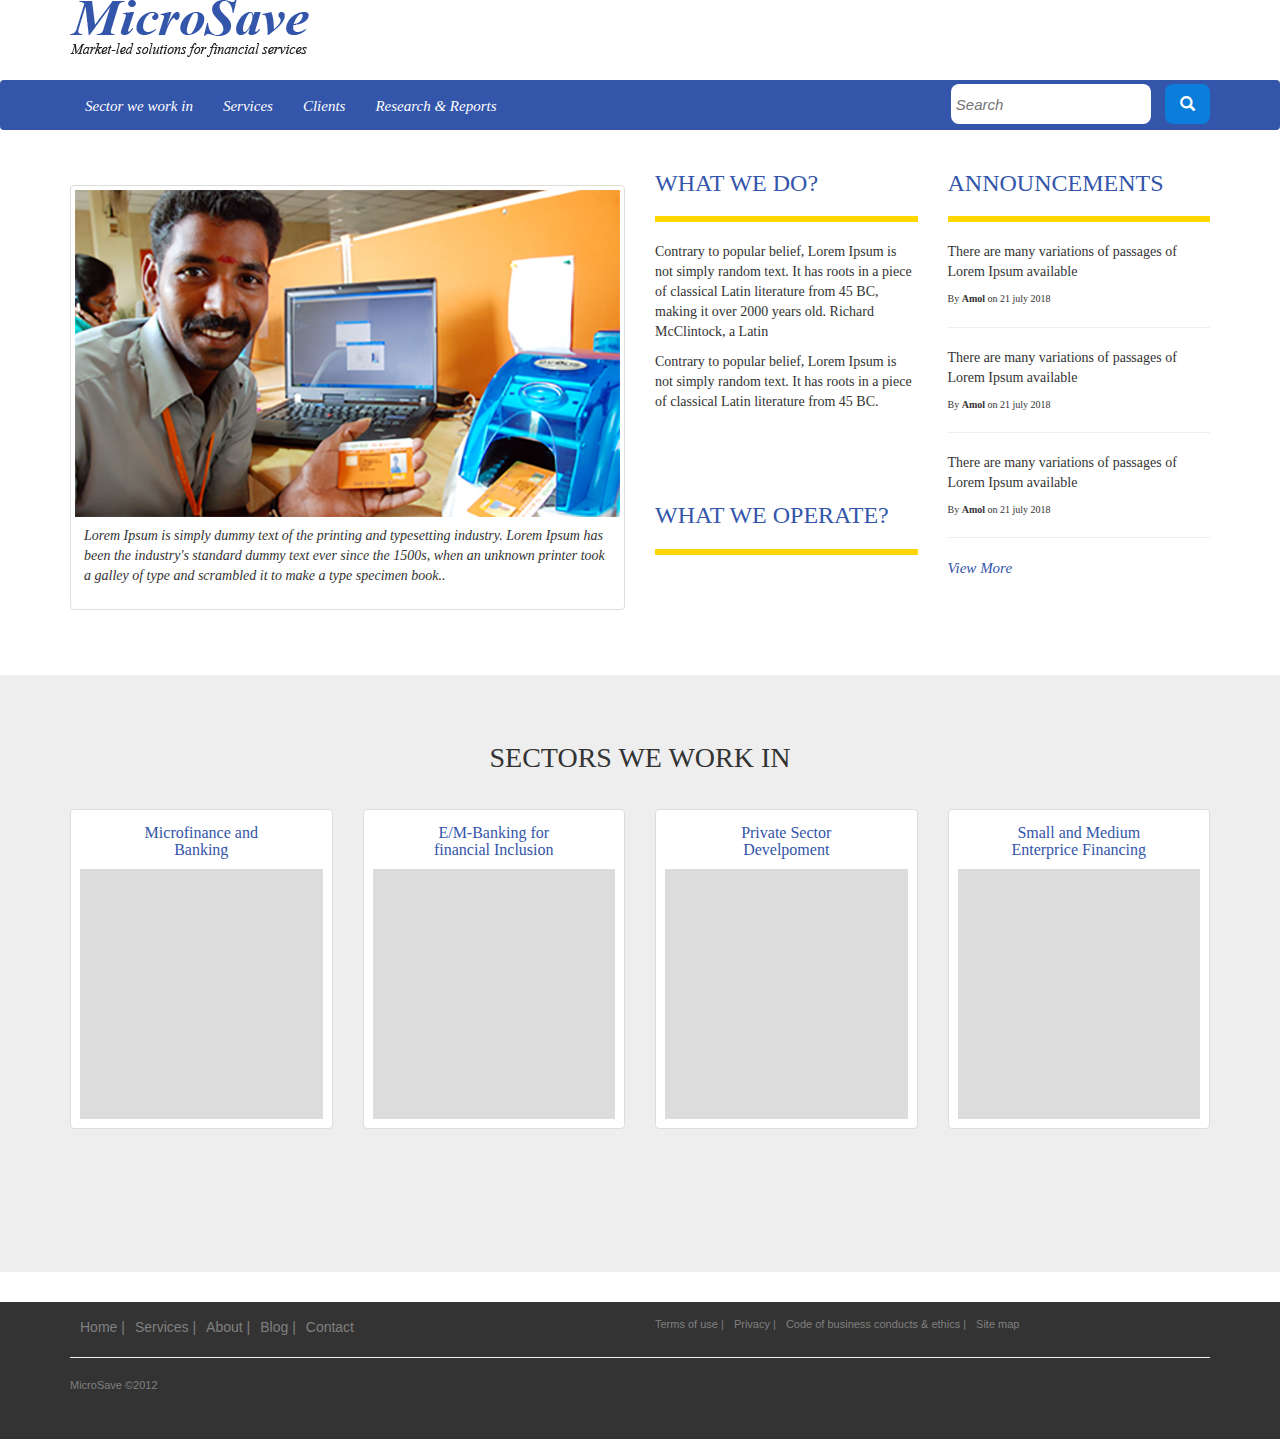
<file: index.html>
<!DOCTYPE html>
<html lang="en">
<head>
  <title>Assignmnet</title>
  <meta charset="utf-8">
  <meta name="viewport" content="width=device-width,initial-scale=1">
  <link rel="stylesheet" type="text/css" href="CSS/index.css">
  <link rel="stylesheet" href="https://maxcdn.bootstrapcdn.com/bootstrap/3.3.7/css/bootstrap.min.css">
  <script src="https://ajax.googleapis.com/ajax/libs/jquery/3.3.1/jquery.min.js"></script>
  <script src="https://maxcdn.bootstrapcdn.com/bootstrap/3.3.7/js/bootstrap.min.js"></script>
  </head>

<body>
<div class="container">
   <div class="header" >
    <div class="header-right">
    <a href="index.html" class="logo"><img src="Images/logo.png" alt="microsave"></a>
    </div>
  </div>
</div>

<nav class="navbar ">
  <div class="container">
    <ul class="nav navbar-nav">
      <li><a href="#">Sector we work in </a></li>
      <li><a href="#">Services</a></li>
      <li><a href="#">Clients</a></li>
      <li><a href="#">Research & Reports</a></li>
    </ul>
    <div class="search-container">
    <form>
      <input type="text" placeholder="Search" name="search">
      <button type="submit" class="glyphicon glyphicon-search"></button>
    </form>
  </div>
  </div>
</nav>

<div class ="container">
  <div class="row">

  <div class="col-sm-6 content-container">
    <div class="thumbnail">
        <img src="Images/banner.jpg" alt="Banner" >
        <div class="caption">
          <p>Lorem Ipsum is simply dummy text of the printing and typesetting industry. Lorem Ipsum has been the industry's standard dummy text ever since the 1500s, when an unknown printer took a galley of type and scrambled it to make a type specimen book..</p>
        </div>
    </div>
  </div>

<div class="col-sm-3">
  <div class ="text-header">
  <h3>WHAT WE DO?</h3>
  <hr>
  </div>
  <div class="text-desc">
     <p>Contrary to popular belief, Lorem Ipsum is not simply random text. It has roots in a piece of classical Latin literature from 45 BC, making it over 2000 years old. Richard McClintock, a Latin </p>
      <p>Contrary to popular belief, Lorem Ipsum is not simply random text. It has roots in a piece of classical Latin literature from 45 BC.  </p>
  </div>
  <div class ="text-header">
  <h3>WHAT WE OPERATE?</h3>
  <hr>
  </div>
</div>

  <div class="col-sm-3">

    <div class ="text-header">
      <h3>ANNOUNCEMENTS</h3>
      <hr>
    </div>
    <div class="announcent">
      <p>There are many variations of passages of Lorem Ipsum available</p>
    </div>
    <div class="announcent-text">
        <p>By <b>Amol</b> on 21 july 2018</p>
    </div>
    <hr>

    <div class="announcent">
      <p>There are many variations of passages of Lorem Ipsum available</p>
    </div>
    <div class="announcent-text">
        <p>By <b>Amol</b> on 21 july 2018</p>
    </div>
    <hr>


    <div class="announcent">
      <p>There are many variations of passages of Lorem Ipsum available</p>
    </div>
    <div class="announcent-text">
        <p>By <b>Amol</b> on 21 july 2018</p>
    </div>
    <hr>

    <div class="view-more">
      <p>View More</p>
    </div>
  </div>
  </div>
</div>


<div class="jumbotron jum" >
  <div class ="head-text">
    <h3>SECTORS WE WORK IN</h3>
  </div>

  <div class="container ">
    <div class="row">

    <div class="col-sm-3">
    <div class="card" >
      <div class="thumbnail">
        <h5 class="card-title"> Microfinance and <br>Banking</h5>
        <div class="grayBox">
        </div>
    </div>
    </div>
    </div>

    <div class="col-sm-3">
    <div class="card"  >
      <div class="thumbnail">
        <h5 class="card-title">E/M-Banking for <br>financial Inclusion</h5>
        <div class="grayBox">
        </div>
      </div>
    </div>
    </div>

    <div class="col-sm-3" >
    <div class="card" >
      <div class="thumbnail">
        <h5 class="card-title">Private Sector<br>Develpoment</h5>
        <div class="grayBox">
        </div>


      </div>
    </div>
    </div>

    <div class="col-sm-3">
    <div class="card">
      <div class="thumbnail">
        <h5 class="card-title">Small and Medium <br> Enterprice Financing </h5>
        <div class="grayBox">
        </div>


      </div>
    </div>
    </div>

    </div>
  </div>
</div>



<div class="footer">
  <div class="container">
    <div class="row">
      <div class="col-sm-6 footerleft">
        <nav>
          <a class="Active" href="#">Home | </a>
          <a href="#">Services | </a>
          <a href="#">About | </a>
          <a href="#">Blog | </a>
          <a href="#">Contact </a>
        </nav>
      </div>

      <div class="col-sm-6 footerright">

       <nav>
          <a href="#">Terms of use | </a>
          <a href="#">Privacy | </a>
          <a href="#">Code of business conducts & ethics | </a>
          <a href="#">Site map</a>
        </nav>

      </div>
    </div>
    <div class="hrfooter"><hr></div>

  </div>

  <div class="container">
    <div class="microsave-copyright">
    <p>MicroSave  &#169;2012</p>
  </div>

  </div>


</div>





</body>
</html>
</file>
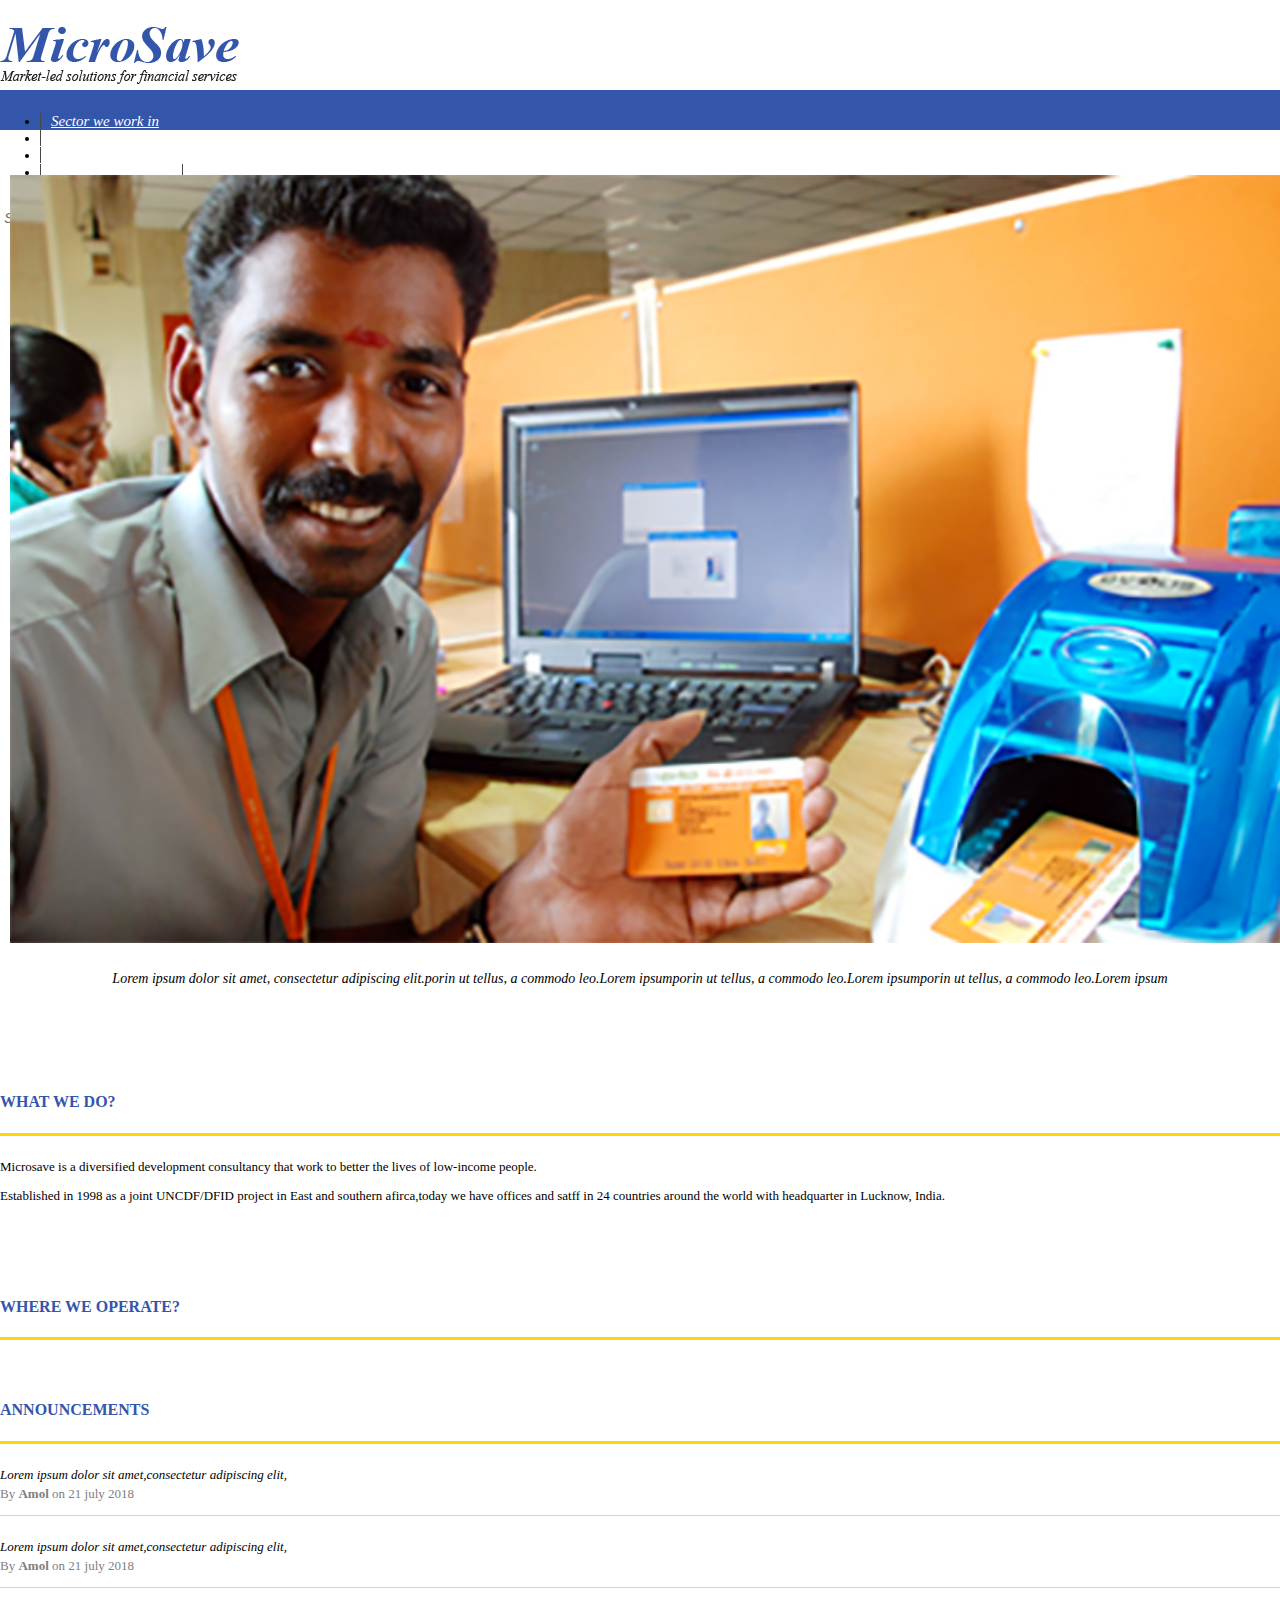
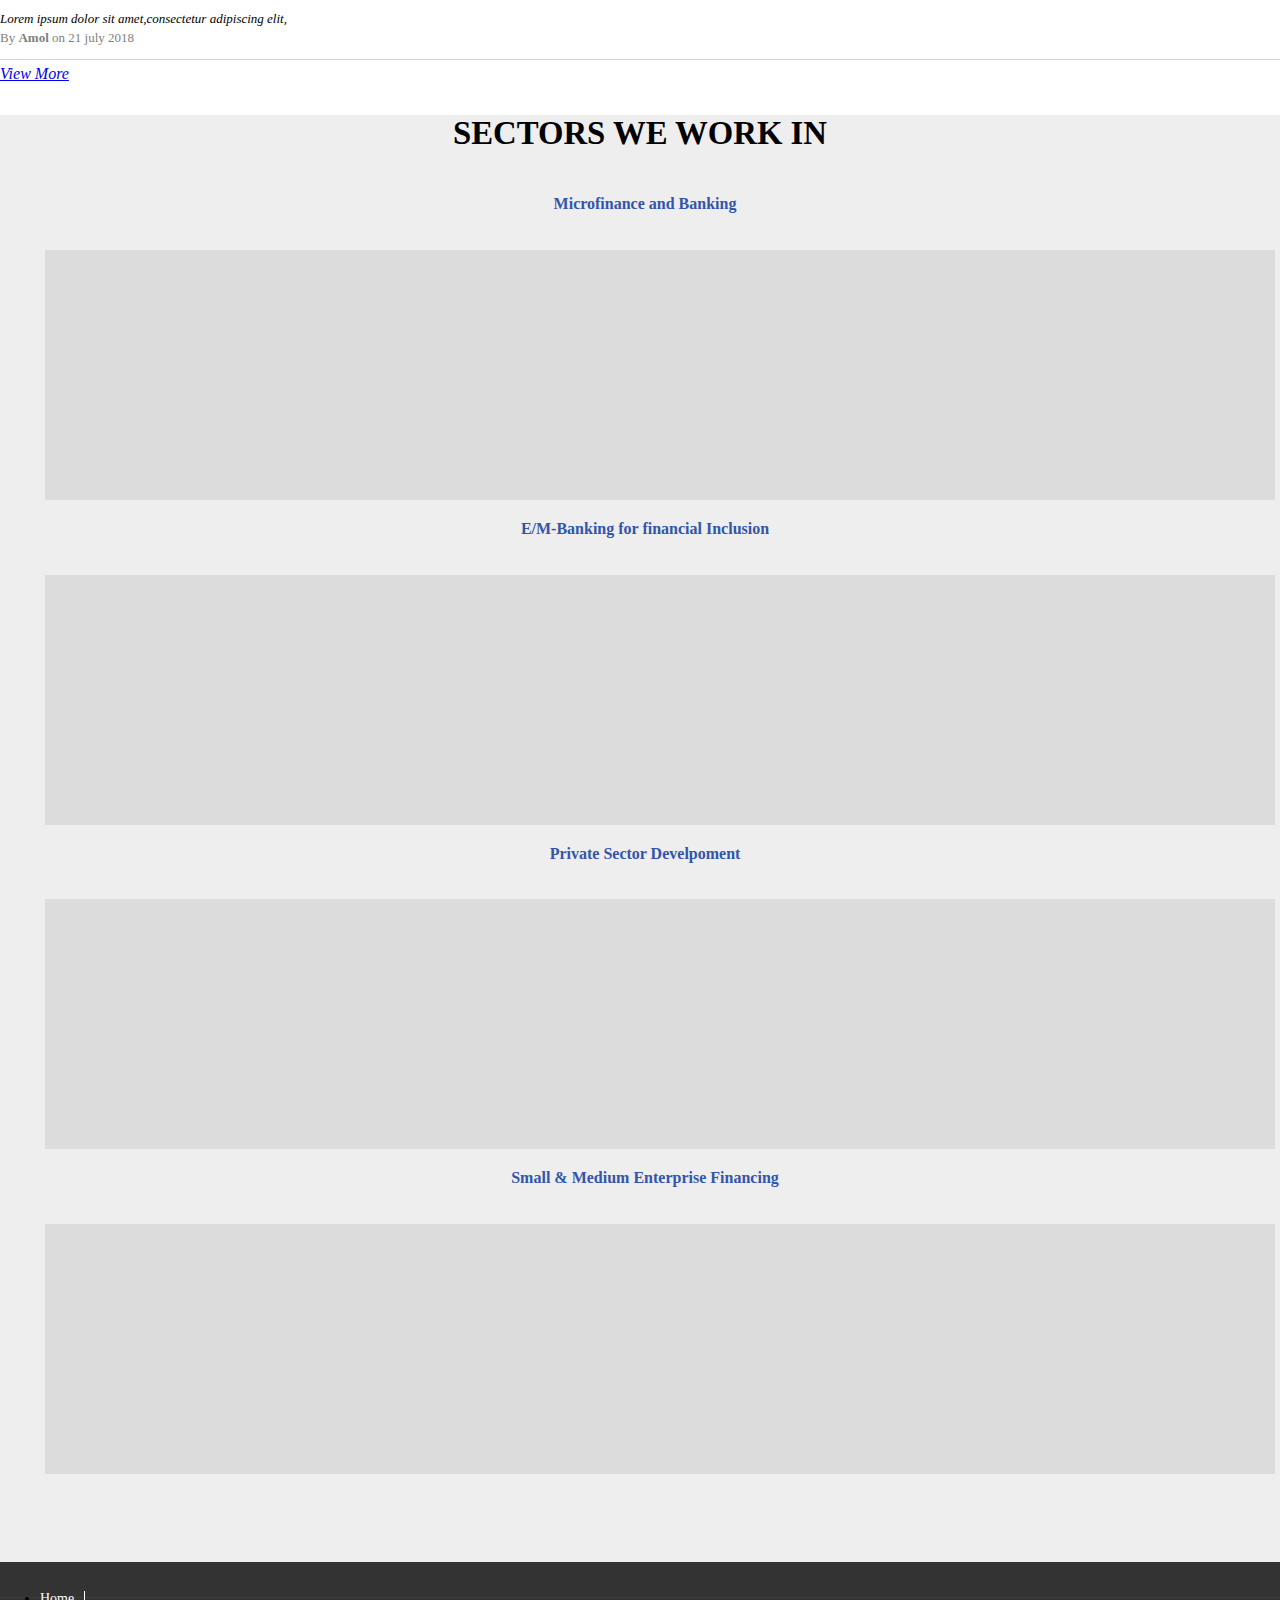
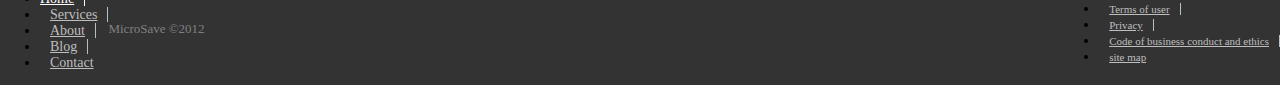
<file: Assignment/index.html>
<!DOCTYPE html>
<html>
<head>
	<title>Assignmnet</title>
	  <meta charset="utf-8">
	  <meta name="viewport" content="width=device-width, initial-scale=1, shrink-to-fit=no">
	  <link rel="stylesheet" href="https://stackpath.bootstrapcdn.com/bootstrap/4.1.3/css/bootstrap.min.css" integrity="sha384-MCw98/SFnGE8fJT3GXwEOngsV7Zt27NXFoaoApmYm81iuXoPkFOJwJ8ERdknLPMO" crossorigin="anonymous">
	  <script src="https://code.jquery.com/jquery-3.3.1.slim.min.js" integrity="sha384-q8i/X+965DzO0rT7abK41JStQIAqVgRVzpbzo5smXKp4YfRvH+8abtTE1Pi6jizo" crossorigin="anonymous"></script>
	  <script src="https://cdnjs.cloudflare.com/ajax/libs/popper.js/1.14.3/umd/popper.min.js" integrity="sha384-ZMP7rVo3mIykV+2+9J3UJ46jBk0WLaUAdn689aCwoqbBJiSnjAK/l8WvCWPIPm49" crossorigin="anonymous"></script>
	  <script src="https://stackpath.bootstrapcdn.com/bootstrap/4.1.3/js/bootstrap.min.js" integrity="sha384-ChfqqxuZUCnJSK3+MXmPNIyE6ZbWh2IMqE241rYiqJxyMiZ6OW/JmZQ5stwEULTy" crossorigin="anonymous"></script>
	  <link rel="stylesheet" href="https://cdnjs.cloudflare.com/ajax/libs/font-awesome/4.7.0/css/font-awesome.min.css">
	  <link rel="stylesheet" type="text/css" href="css/main.css">
</head>

<body>
	<div class="container">
	   <div class="header" >
	   <h1>
	       <a href="index.html" class="logo"><img src="Images/logo.png" alt="microsave"></a>
	   </h1>
	  </div>
	</div>

	<nav class="navbarDefault">
    <div class="container">
        <div class="row">
            <div class="col-sm-8  navMenu">
                <ul class="nav">
                        <li class="navItem">
                          <a  href="#">Sector we work in </a>
                        </li>
                        <li class="navItem">
                          <a  href="#">Services</a>
                        </li>
                        <li class="navItem">
                          <a  href="#">Clients</a>
                        </li>
                        <li class="navItem4">
                            <a href="#">Research & Reports</a>
                        </li>
                </ul>
            </div>
            <div class="col-sm-4 navSearch">
                <form class="searchText">
			      <input type="text" placeholder="Search" name="search">
			      <button type="submit" class="fa fa-search"></button>
			    </form>
            </div>
        </div>
    </div>
    </nav>


<div class ="container">
	<div class="row">
		<div class="col-sm-6 moveImage">
    		<div class="img-thumbnail">
        		<img class="bannerImage" src="Images/banner.jpg" alt="Banner" >
        		<div class="caption">
		          <p>Lorem ipsum dolor sit amet, consectetur adipiscing elit.porin ut tellus, a commodo leo.Lorem ipsumporin ut tellus, a commodo leo.Lorem ipsumporin ut tellus, a commodo leo.Lorem ipsum</p>

		        </div>
    		</div>
  		</div>

	<div class="col-sm-3 moveText">
  		<div class ="textHeader">
	  		<h4>WHAT WE DO?</h4>
		</div>
  		<div class="textDesc">
		     <p>Microsave is a diversified development consultancy that work to better the lives of low-income people. </p>
		      <p>Established  in 1998  as a joint UNCDF/DFID project in East and southern afirca,today we have offices  and satff in 24 countries  around the world  with headquarter in  Lucknow, India. </p>
  		</div>
  		<div class ="textHeader">
  			<h4>WHERE WE OPERATE?</h4>
  		</div>
		</div>

  	<div class="col-sm-3  moveText">
		<div class ="textHeader">
      		<h4>ANNOUNCEMENTS</h4>
    	</div>
   		 <div class="announcent">
      		<p>Lorem ipsum dolor sit amet,consectetur adipiscing elit,</p>
   		 </div>
	    <div class="announcentText">
	        <p>By <STRONG>Amol</STRONG> on 21 july 2018</p>
	    </div>

	    <div class="announcent">
	      <p>Lorem ipsum dolor sit amet,consectetur adipiscing elit,</p>
	    </div>
	    <div class="announcentText">
	        <p>By <b>Amol</b> on 21 july 2018</p>
	    </div>

	    <div class="announcent">
	      <p>Lorem ipsum dolor sit amet,consectetur adipiscing elit,</p>
	    </div>
	    <div class="announcentText">
	        <p>By <b>Amol</b> on 21 july 2018</p>
	    </div>

	    <div class="viewMore">
	    	<a href="#">View More</a>
	    </div>
  	</div>
 	</div>
</div>

<div class="sectorSetting">
  <div class="container ">
    <div class="row">
        <div class="col-sm-12 sectorHeader">
            <h3>SECTORS WE WORK IN</h3>
        </div>
    </div>
    <ul class="row listItem" >
        <li  class="col-sm-3">
            <div class="card">
                <div class="img-thumbnail">
                     <h5 class="cardTitle"> Microfinance and Banking</h5>
                     <div class="grayBox">
                     </div>
                </div>
            </div>
        </li>
        <li  class="col-sm-3">
            <div class="card">
                <div class="img-thumbnail">
                     <h5 class="cardTitle"> E/M-Banking for financial Inclusion</h5>
                     <div class="grayBox">
                     </div>
                </div>
            </div>
        </li>
        <li  class="col-sm-3">
            <div class="card">
                <div class="img-thumbnail">
                     <h5 class="cardTitle"> Private Sector Develpoment</h5>
                     <div class="grayBox">
                     </div>
                </div>
            </div>
        </li>
        <li  class="col-sm-3">
            <div class="card">
                <div class="img-thumbnail">
                     <h5 class="cardTitle"> Small & Medium Enterprise Financing</h5>
                     <div class="grayBox">
                     </div>
                </div>
            </div>
        </li>
    </ul>
  </div>
</div>

<div class="footer">
    <div class="container">
        <div class="row  footerRow">
            <div class="col-sm-6 footerLeft">
                <nav class="navbarFooterLeft">
                    <ul class="nav">
                        <li class="navFooterLItem1">
                          <a class="active" href="#">Home </a>
                        </li>
                        <li class="navFooterLItem2">
                          <a  href="#">Services</a>
                        </li>
                        <li class="navFooterLItem3">
                          <a  href="#">About</a>
                        </li>
                        <li class="navFooterLItem4">
                            <a href="#">Blog</a>
                        </li>
                        <li class="navFooterLItem5">
                            <a href="#">Contact</a>
                        </li>
                </ul>
                </nav>
            </div>
            <div class="col-sm-6 footerRight">
                <nav class="navbarFooterRight">
                    <ul class="nav">
                        <li class="navFooterRItem">
                          <a href="#">Terms of user </a>
                        </li>
                        <li class="navFooterRItem">
                          <a  href="#">Privacy</a>
                        </li>
                        <li class="navFooterRItem">
                          <a  href="#">Code of business conduct and ethics </a>
                        </li>
                        <li class="navFooterRItem4">
                            <a href="#">site map</a>
                        </li>
                </ul>
                </nav>
            </div>
        </div>
        <div class="row">
            <div class="col-sm-12">
                <div class="microsaveCopyright">
                    <p>MicroSave  &#169;2012</p>
                </div>
            </div>
        </div>
    </div>
</div>







</body>
</html>
</file>
<file: CSS/index.css>
body
{
  margin: 0;
  font-size: 13px;
  font-family: gerogia;
}

.header
{
  height: 80px;
}

.navbar{
  background-color: #3355aa;
  height: 40px;
  font-size: 15px;
  font-style: italic;

}
.navbar a{
  color: #FFFFFF;
  font-family: gerogia;
}

.search-container{
  float :right;
  padding-top: 2px;
  padding-bottom: 2px;


}

.search-container input{
    border-radius: 8px;
    padding:3px;
    border-color: transparent;
    width: 200px;
    height: 40px;
    font-size: 15px;
    font-style: italic;
    color: #3355aa;
    margin-right: 5px;


}

.search-container button{
   border-radius: 8px;
   padding :5px;
   height: 40px;
   width: 45px;
   background: #0b7dda;
   border: transparent;
   margin-left: 5px;
   color: #FFFFFF;

}

.content-container{
    width: 100%;
    padding-top: 35px;
    padding-left: 10px;
    padding-bottom: 45px;
}

.content-container p{
    font-size: 14px;
    font-style: italic;
    font-family: gerogia;
}

.text-header{
  font-size: 16px;
  color: #3355aa;
  font-family: gerogia;
}

.text-header hr{
  border:solid;
  size: 50px;
  color:  #FFD700;

}

.text-desc{
  font-style: bold;
  font-size: 14px;
  font-family: gerogia;
  padding-bottom: 60px;*/

}

.announcent{
  font-style: bold;
  font-size: 14px;
  font-family: gerogia;

}

.announcent-text{
  font-size: 10px;
  font-family: gerogia;
}

.view-more{
  font-style: bold;
  font-size: 15px;
  font-family: gerogia;
  font-style: italic;
  color: #3355aa;
}

.head-text h3{
  font-size: 28px;
  font-family:gerogia;
  font-style: bold;
  text-align: center;
/*  padding-top: 15px;*/
  padding-bottom: 25px;


}

.card-title{
  text-align:center;
  font-style: bold;
  font-size:16px;
  color: #3355aa;
  font-family:gerogia;
}

.grayBox{
  height:250px;
  background-color:#DCDCDC;
  margin: 5px;

}

.card{
  padding-bottom: 75px;
}

.jumbotron {
  margin-bottom: 0px;
}


.footer{
  padding-top: 15px;
 width: 100%;
 /*height: 150PX;*/
 background-color: #333333;



}


.footerleft a
{
  font-size: 14px;
  color: gray;
  float: left;
  margin-left: 10px;

}

.footerright a
{
  font-size: 11px;
  color: gray;
  float: left;
  margin-right:10px;
  /*padding-right: 20px;*/

}

.hrfooter{
  background-color: black;
}

.microsave-copyright{
  font-size: 11px;
  float: left;
  color: gray;
padding-bottom: 35px;

}
</file>
<file: Assignment/css/main.css>
body
{
  margin: 0;
  font-size: 13px;
  font-family:georgia ;
}

.header
{
  height: 80px;
  padding-top: 10px;
}

.navbarDefault{
  background-color:#3355aa;
  height:40px;
  /*padding-top: 5px;*/
}
.navMenu{
  padding-top: 10px;
}

.navItem a{
  font-size: 15px;
  font-style: italic;
  color:#FFFFFF;
  border-left: 1px solid #484848;
  padding-left: 10px;
  padding-right: 10px;

}

.navItem4 a{
  font-size: 15px;
  font-style: italic;
  color:#FFFFFF;
  border-left: 1px solid #484848;
  border-right : 1px solid #484848;
  padding-left: 10px;
  padding-right: 10px;

}

.searchText input{
	margin-top:5px;
    border-radius: 8px;
    border-color: transparent;
    width: 200px;
    height: 30px;
    font-size: 15px;
    font-style: italic;
    color: #3355aa;
    margin-right: 5px;
}

.searchText button{
   margin-top:5px;
   border-radius: 8px;
   height: 30px;
   width: 45px;
   background: #0b7dda;
   border: transparent;
   margin-left: 5px;
   color: #FFFFFF;

}

.content-container{
    width: 100%;
    padding-top: 35px;
    padding-left: 10px;
    padding-bottom: 45px;
}

.content-container p{
    font-size: 14px;
    font-style: italic;
    font-family: georgia;
}

.text-header{
  font-size: 16px;
  color: #3355aa;
  font-family: georgia;
}

.bannerImage{
	width: 100%;
	padding: 10px;
}

.moveImage{
	margin-top: 35px;
	margin-bottom: 45px;
}

.caption{
	font-size: 14px;
	font-style: italic;
  text-align: center;
  padding-right: 10px;
  padding-left: 10px;
}

.moveText{
	padding-top: 40px;
}
.textHeader{
  font-size: 16px;
  color: #3355aa;
  font-family: georgia;
  border-bottom: solid ;
  border-color:  #FFD700;
}

.textDesc{
	padding-top: 10px;
  font-style: bold;
  font-size: 13px;
  font-family: georgia;
  padding-bottom: 60px;
}

.announcent{
	padding-top: 10px;
	margin-bottom: -10px;
	font-style: italic;
}
.announcentText{
	color: gray;
	border-bottom: solid 1px lightgray	;
}

.viewMore{
	color: #3355aa;
	font-size: 16px;
	font-style: italic;
	padding-top: 5px;
}

.listItem{
  list-style-type: none;
}

.sectorSetting{

  background-color: #eee;
  padding-bottom: 75px;
}

.sectorHeader{
	text-align: center;
	font-weight: bolder;
  font-size: 28px;
  margin-top: 25px;
	margin-bottom: 25px;
}

.cardTitle{
  padding-top: 10px;
  padding-right: 60px;
  padding-left: 30px;
  padding-bottom: 10px;
  font-family: gerogia;
  font-size: 16px;
  color: #3355aa;
  text-align: center;
  margin-top: 10px;
  /*padding-bottom: 5px;*/


}


.grayBox{
  height:250px;
  background-color:#DCDCDC;
  margin:5px;
}

.footer{
  background-color: #333333;
  padding-top: 15px;
   padding-bottom:35px;
}

.footerLeft{
  font-size: 14px;
  padding-bottom: 10px;
}

.footerRight{
  font-size: 14px;
  padding-bottom: 10px;
}

.navFooterLItem1 a{
  color: #BEBEBE;
  font-size: 14px;
  padding-right:10px;
  /*padding-left: 10px;*/
  border-right: solid 1px;
}
.navFooterLItem2 a{
  color: #BEBEBE;
  font-size: 14px;
  padding-right:10px;
  padding-left: 10px;
  border-right: solid 1px;
}
.navFooterLItem3 a{
  color: #BEBEBE;
  font-size: 14px;
  padding-right:10px;
  padding-left: 10px;
  border-right: solid 1px;
}
.navFooterLItem4 a{
  color: #BEBEBE;
  font-size: 14px;
  padding-right:10px;
  padding-left: 10px;
  border-right: solid 1px;
}
.navFooterLItem5 a{
  color: #BEBEBE;
  font-size: 14px;
  padding-right:10px;
  padding-left: 10px;
  /*border-right: solid 1px;*/
}

.navbarFooterLeft{
  float:left;
}
.navbarFooterRight{
  float: right;
}
.navFooterRItem a{
  color: #BEBEBE;
  font-size: 11px;
  padding-right:10px;
  padding-left: 10px;
  border-right: solid 1px;
}

.navFooterRItem4 a{
  color: #BEBEBE;
  font-size: 11px;
  padding-right:10px;
  padding-left: 10px;
  /*border-right: solid 1px;*/
}



.footerRow{
  border-bottom: solid 1px;
  border-color: #3d3d3d;

}

.microsaveCopyright{
  padding-top: 10px;
  color: gray;

}

.navFooterLItem1 .active{
  color:#FFFFFF;
}
</file>
